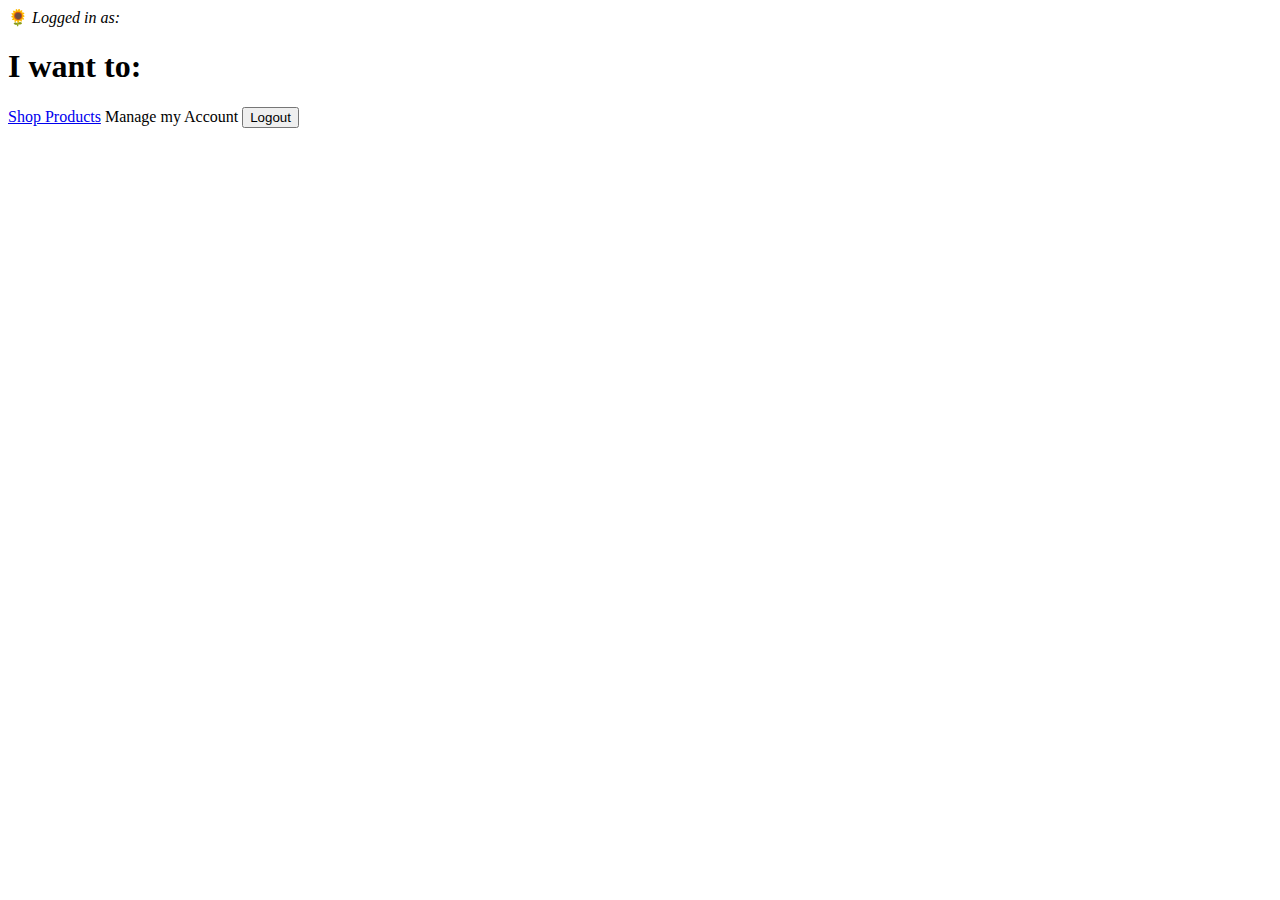
<file: src/main/resources/templates/index.html>
<!DOCTYPE html>
<html xmlns:th="http://www.thymeleaf.org">
<head>
    <meta charset="utf-8">
    <meta http-equiv="x-ua-compatible" content="ie=edge">
    <title>Home</title>
    <meta name="viewport" content="width=device-width, initial-scale=1">
    <link rel="stylesheet" th:href="@{/css/app.css}" type="text/css" />
</head>
<body>
<main>
    <div th:replace="fragment/layout :: 'header'"></div>
    <div class="home__user">
        <div class="home__user-info">
            <span>🌻 <em>Logged in as:</em> <span th:text="${#authentication.getPrincipal().getUsername()}"></span></span>
        </div>
    </div>
    <section class="home">
        <p />
        <form class="home__actions" action="#" th:action="@{/logout}" method="post">
            <h1 class="home__actions-title">I want to:</h1>
            <a class="home__actions-link btn dark-green" href="http://roottorisebotanicals.com">Shop Products</a>
            <a class="home__actions-link btn dark-green" th:href="@{/user/account}">Manage my Account</a>
            <button type="submit" class="btn dark-green">Logout</button>
        </form>
    </section>
    <div th:replace="fragment/layout :: 'footer'"></div>
</main>
</body>
</html>
</file>
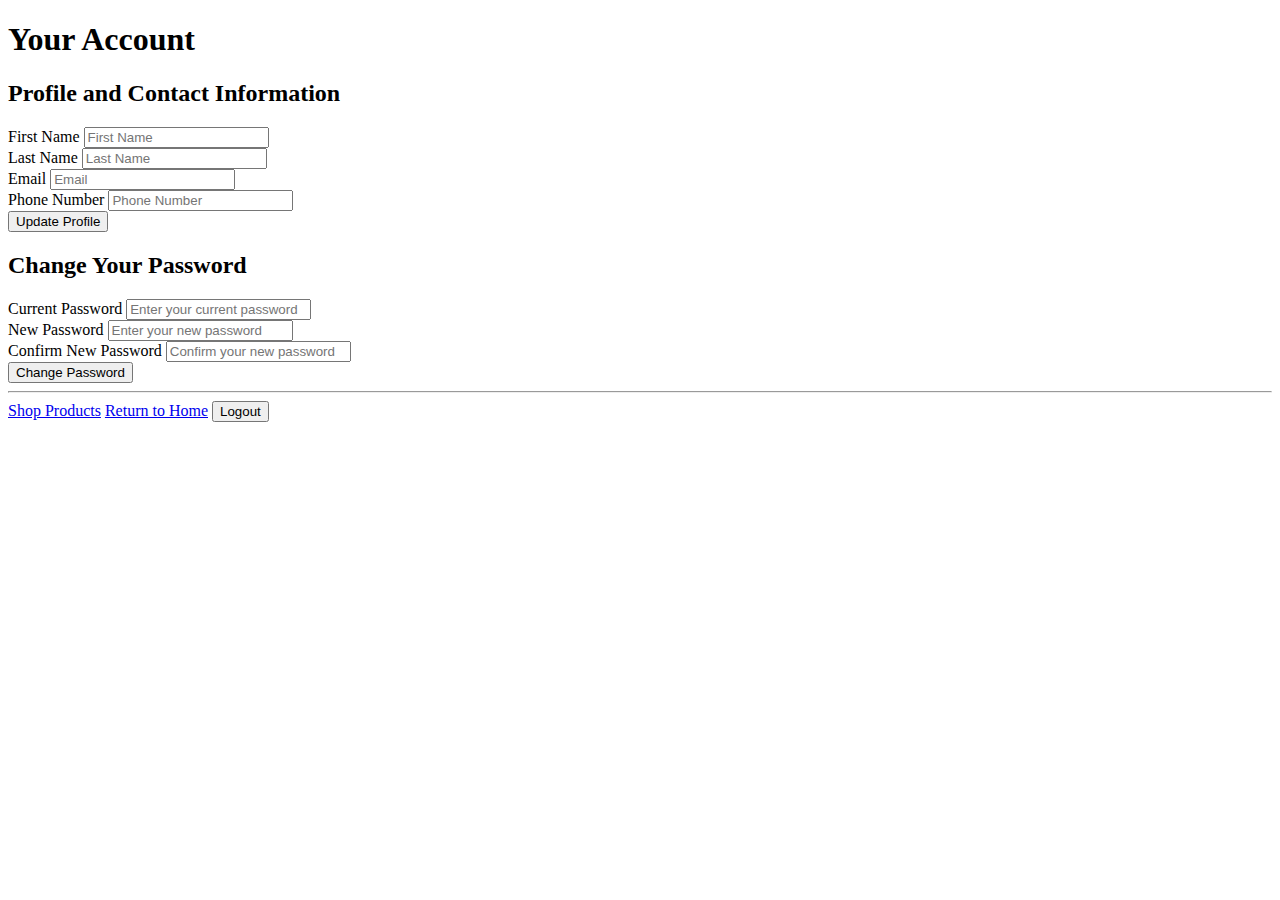
<file: src/main/resources/templates/account.html>
<!DOCTYPE html>
<html lang="en" xmlns:th="http://www.thymeleaf.org">
<head>
    <meta charset="utf-8">
    <meta http-equiv="x-ua-compatible" content="ie=edge">
    <title>Account</title>
    <meta name="viewport" content="width=device-width, initial-scale=1">
    <link rel="stylesheet" th:href="@{/css/app.css}" type="text/css" />
</head>
<body>
<main>
    <div th:replace="fragment/layout :: 'header'"></div>
    <section class="account">
        <h1 class="dark-green">Your Account</h1>
        <form id="updateProfile" class="account__form" action="#" th:action="@{/user/update-profile}" th:object="${updateProfileViewModel}" method="post">
            <h2 class="account__profile-title">Profile and Contact Information</h2>
            <div class="account__message" th:if="${updateProfileResponse}">
                <span th:text="${updateProfileResponse.message}" th:class="${updateProfileResponse.isSuccess} ? 'success' : 'error'"></span>
            </div>
            <div class="form__field">
                <label class="form__label" for="firstName">First Name</label>
                <span class="error" th:if="${#fields.hasErrors('firstName')}" th:errors="*{firstName}"></span>
                <input class="form__input" th:value="${#authentication.getPrincipal().getFirstName()}" name="firstName" id="firstName" type="text" placeholder="First Name"/>
            </div>
            <div class="form__field">
                <label class="form__label" for="lastName">Last Name</label>
                <span class="error" th:if="${#fields.hasErrors('lastName')}" th:errors="*{lastName}"></span>
                <input class="form__input" th:value="${#authentication.getPrincipal().getLastName()}" name="lastName" id="lastName" type="text" placeholder="Last Name"/>
            </div>
            <div class="form__field">
                <label class="form__label" for="email">Email</label>
                <span class="error" th:if="${#fields.hasErrors('email')}" th:errors="*{email}"></span>
                <input class="form__input" th:value="${#authentication.getPrincipal().getEmail()}" name="email" id="email" type="email" placeholder="Email"/>
            </div>
            <div class="form__field">
                <label class="form__label" for="phone">Phone Number</label>
                <span class="error" th:if="${#fields.hasErrors('phone')}" th:errors="*{phone}"></span>
                <input class="form__input" th:value="${#authentication.getPrincipal().getPhone()}" name="phone" id="phone" type="tel" placeholder="Phone Number"/>
            </div>
            <div class="account__button">
                <input type="hidden" th:value="${#authentication.getPrincipal().getUserId()}" name="userId" />
                <button class="btn dark-green" form="updateProfile" type="submit">Update Profile</button>
            </div>
        </form>
        <form class="account__form" id="changePassword" action="#" th:action="@{/user/change-password}" th:object="${changePasswordViewModel}" method="post">
            <h2 class="account__password-title">Change Your Password</h2>
            <div class="account__message" th:if="${changePasswordResponse}">
                <span th:text="${changePasswordResponse.message}" class="account__message" th:class="${changePasswordResponse.isSuccess} ? 'success' : 'error'"></span>
            </div>
            <div class="form__field">
                <label class="form__label" for="currentPassword">Current Password</label>
                <span class="error" th:if="${#fields.hasErrors('currentPassword')}" th:errors="*{currentPassword}"></span>
                <input class="form__input" type="password" th:field="*{currentPassword}" id="currentPassword" placeholder="Enter your current password">
            </div>
            <div class="form__field">
                <label class="form__label" for="newPassword">New Password</label>
                <span class="error" th:if="${#fields.hasErrors('newPassword')}" th:errors="*{newPassword}"></span>
                <input class="form__input" oninput="verifyPasswordMatch()" type="password" th:field="*{newPassword}" id="newPassword" placeholder="Enter your new password">
            </div>
            <div class="form__field">
                <label class="form__label" for="confirmNewPassword">Confirm New Password</label>
                <span id="confirmNewPassMessage" class="error" ></span>
                <input class="form__input" oninput="verifyPasswordMatch()" type="password" th:field="*{confirmNewPassword}" name="confirmNewPassword" id="confirmNewPassword" placeholder="Confirm your new password">
            </div>
            <div class="account__button">
                <input type="hidden" th:value="${#authentication.getPrincipal().getUserId()}" name="userId" />
                <button class="btn dark-green" form="changePassword" type="submit">Change Password</button>
            </div>
        </form>
        <hr/>
        <form class="home__actions" action="#" th:action="@{/logout}" method="post">
            <a class="home__actions-link btn dark-green" href="http://roottorisebotanicals.com">Shop Products</a>
            <a class="home__actions-link btn dark-green" href="/">Return to Home</a>
            <button type="submit" class="btn dark-green">Logout</button>
        </form>
    </section>
    <div th:replace="fragment/layout :: 'footer'"></div>
</main>
<script type="text/javascript" th:src="@{/js/phoneInputHandler.js}"></script>
<script type="text/javascript" th:src="@{/js/confirmPasswordInputHandler.js}"></script>
</body>
</html>
</file>
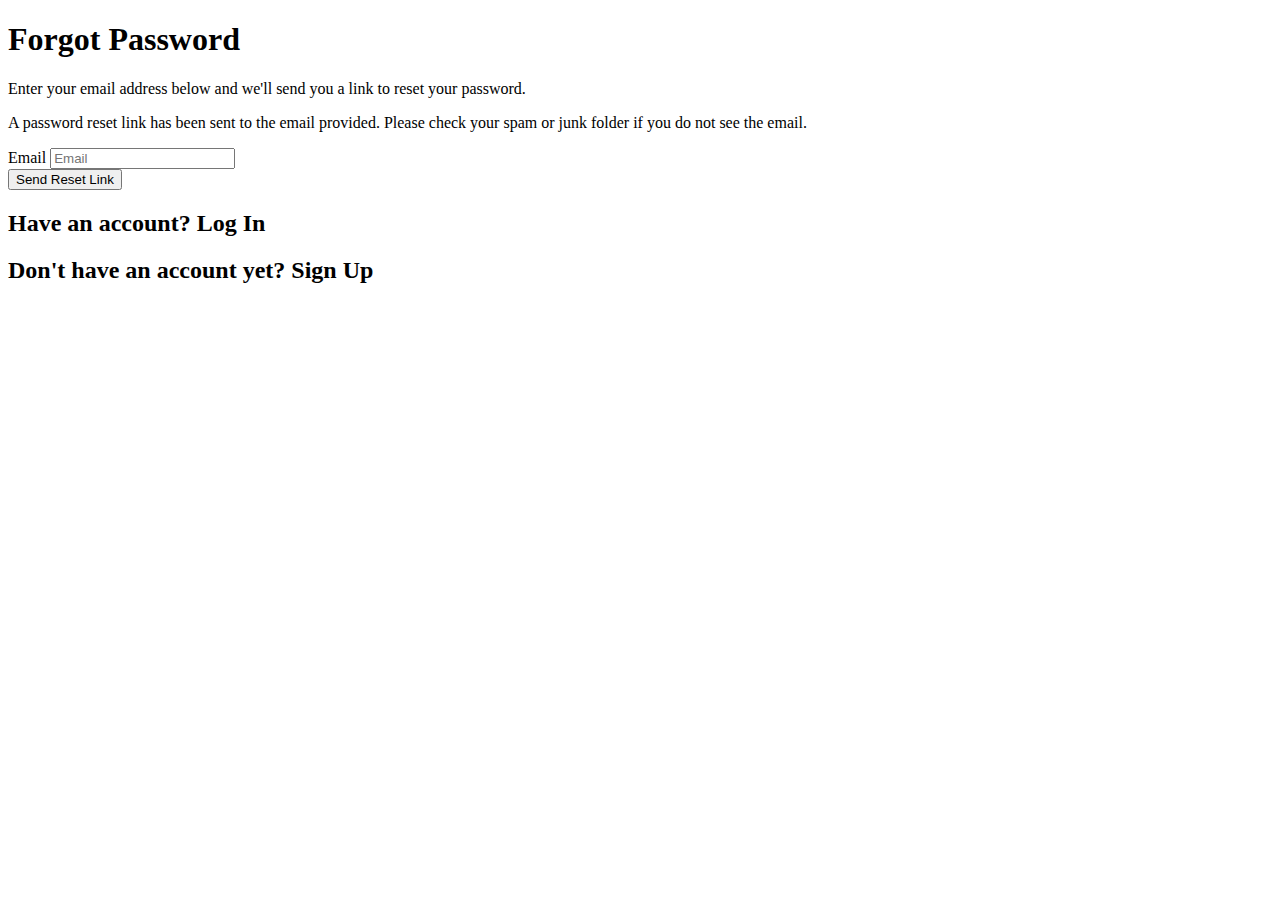
<file: src/main/resources/templates/forgot-password.html>
<!DOCTYPE html>
<html lang="en" xmlns:th="http://www.thymeleaf.org">
<head>
    <meta charset="utf-8">
    <meta http-equiv="x-ua-compatible" content="ie=edge">
    <title>Forgot Password</title>
    <meta name="viewport" content="width=device-width, initial-scale=1">
    <link rel="stylesheet" th:href="@{/css/app.css}" type="text/css" />
</head>
<body>
    <main>
        <div th:replace="fragment/layout :: 'header'"></div>
        <section class="forgot-password__form">
            <h1 class="dark-green">Forgot Password</h1>
            <p class="forgot-password__instruction"  th:unless="${param.success}">Enter your email address below and we'll send you a link to reset your password.</p>
            <p class="forgot-password__instruction" th:if="${param.success}">A password reset link has been sent to the email provided. Please check your spam or junk folder if you do not see the email.</p>
            <span class="error" th:if="${#fields.hasErrors('global')}" th:text="${err}" th:each="err : ${#fields.errors('global')}" />
            <form action="#" th:action="@{/user/send-reset-password-link}" th:object="${forgotPasswordViewModel}" method="post">
                <div class="form__field">
                    <label class="form__label" for="email">Email</label>
                    <span class="error" th:if="${#fields.hasErrors('email')}" th:errors="*{email}"></span>
                    <input class="form__input" id="email" type="text" name="email" th:field="*{email}" placeholder="Email"/>
                </div>
                <div class="forgot-password__actions">
                    <button class="btn dark-green" type="submit">Send Reset Link</button>
                    <h2 class="forgot-password__link">Have an account? <a th:href="@{/login}" class="dark-green">Log In</a></h2>
                    <h2 class="forgot-password__link">Don't have an account yet? <a th:href="@{/user/sign-up}" class="dark-green">Sign Up</a></h2>
                </div>
            </form>
        </section>
        <div th:replace="fragment/layout :: 'footer'"></div>
    </main>
</body>
</html>
</file>
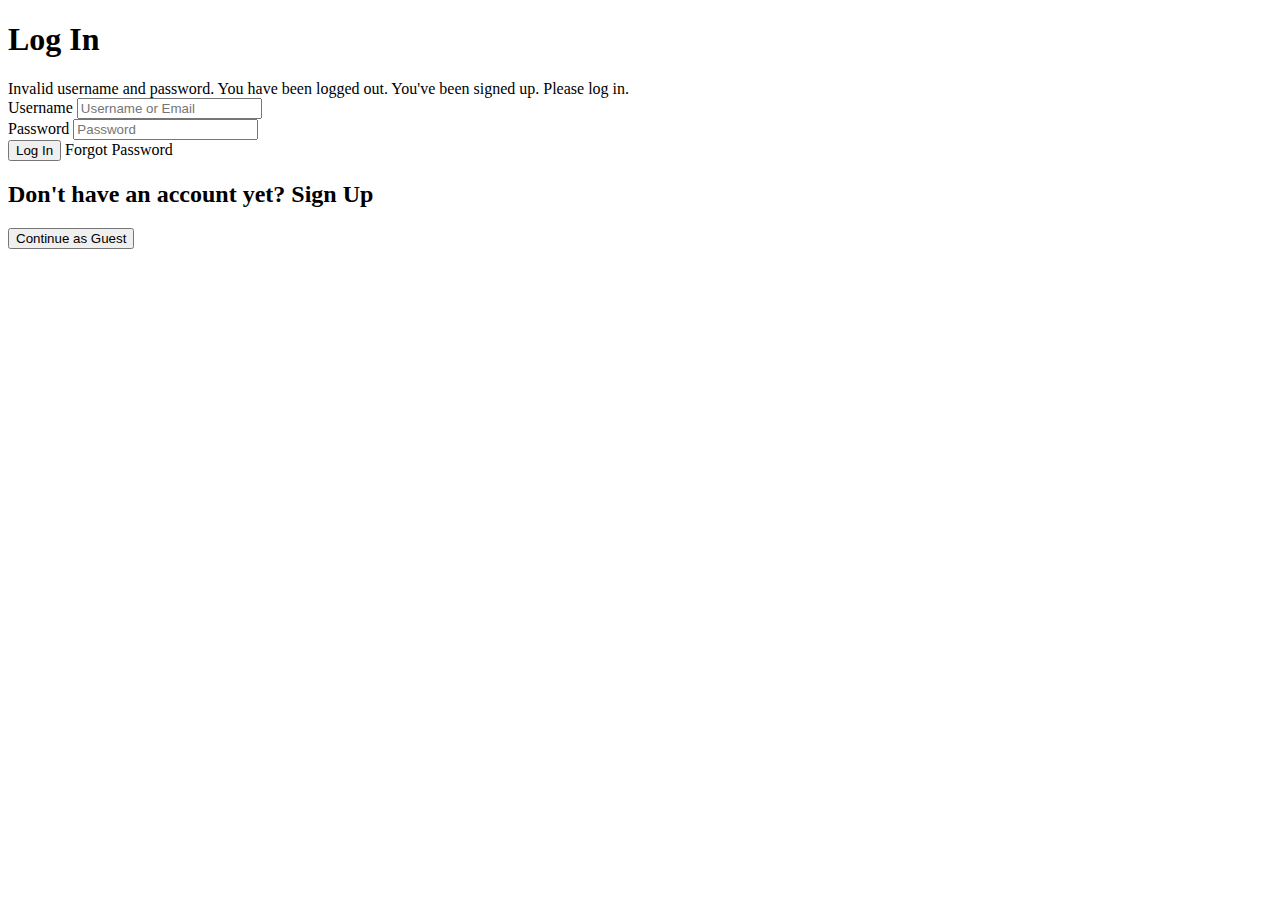
<file: src/main/resources/templates/login.html>
<!DOCTYPE html>
<html xmlns:th="http://www.thymeleaf.org">
<head>
    <meta charset="utf-8">
    <meta http-equiv="x-ua-compatible" content="ie=edge">
    <title>Login</title>
    <meta name="viewport" content="width=device-width, initial-scale=1">
    <link rel="stylesheet" th:href="@{/css/app.css}" type="text/css" />
</head>
<body>
    <main>
        <div th:replace="fragment/layout :: 'header'"></div>
        <section class="login__form">
            <h1 class="dark-green">Log In</h1>
            <span class="error"    th:if="${param.error}">Invalid username and password.</span>
            <span class="success"  th:if="${param.logout}">You have been logged out.</span>
            <span class="success"  th:if="${param.signup}">You've been signed up. Please log in.</span>
            <form action="#" th:action="@{/login}" th:object="${loginViewModel}" method="post">
                <div class="form__field">
                    <label class="form__label" for="username">Username</label>
                    <input class="form__input" autocomplete="username" id="username" type="text" name="username" th:field="*{username}" placeholder="Username or Email"/>
                </div>
                <div class="form__field">
                    <label class="form__label" for="password">Password</label>
                    <input class="form__input" autocomplete="current-password" id="password" type="password" name="password" th:field="*{password}" placeholder="Password"/>
                </div>
                <div class="login__actions">
                    <button class="btn dark-green" type="submit">Log In</button>
                    <a th:href="@{/user/forgot-password}" class="dark-green">Forgot Password</a>
                </div>
            </form>
<!--            <div class="login__alt">-->
<!--                <h2 class="login__alt-title">Or log in with:</h2>-->
<!--                    <a class="login__alt-link" th:href="@{/oauth2/authorization/google}">-->
<!--                        <img th:src="@{../media/google-logo.svg}" width="32px" height= "32px" alt="Google Logo" />-->
<!--                    </a>-->
<!--            </div>-->
            <div class="login__signup">
                <h2 class="login__signup-title">
                    Don't have an account yet?
                    <a class="dark-green" th:href="@{/user/sign-up}">
                        Sign Up
                    </a>
                </h2>
                <button class="login__signup-button btn dark-green">Continue as Guest</button>
            </div>
        </section>
        <div th:replace="fragment/layout :: 'footer'"></div>
    </main>
</body>
</html>
</file>
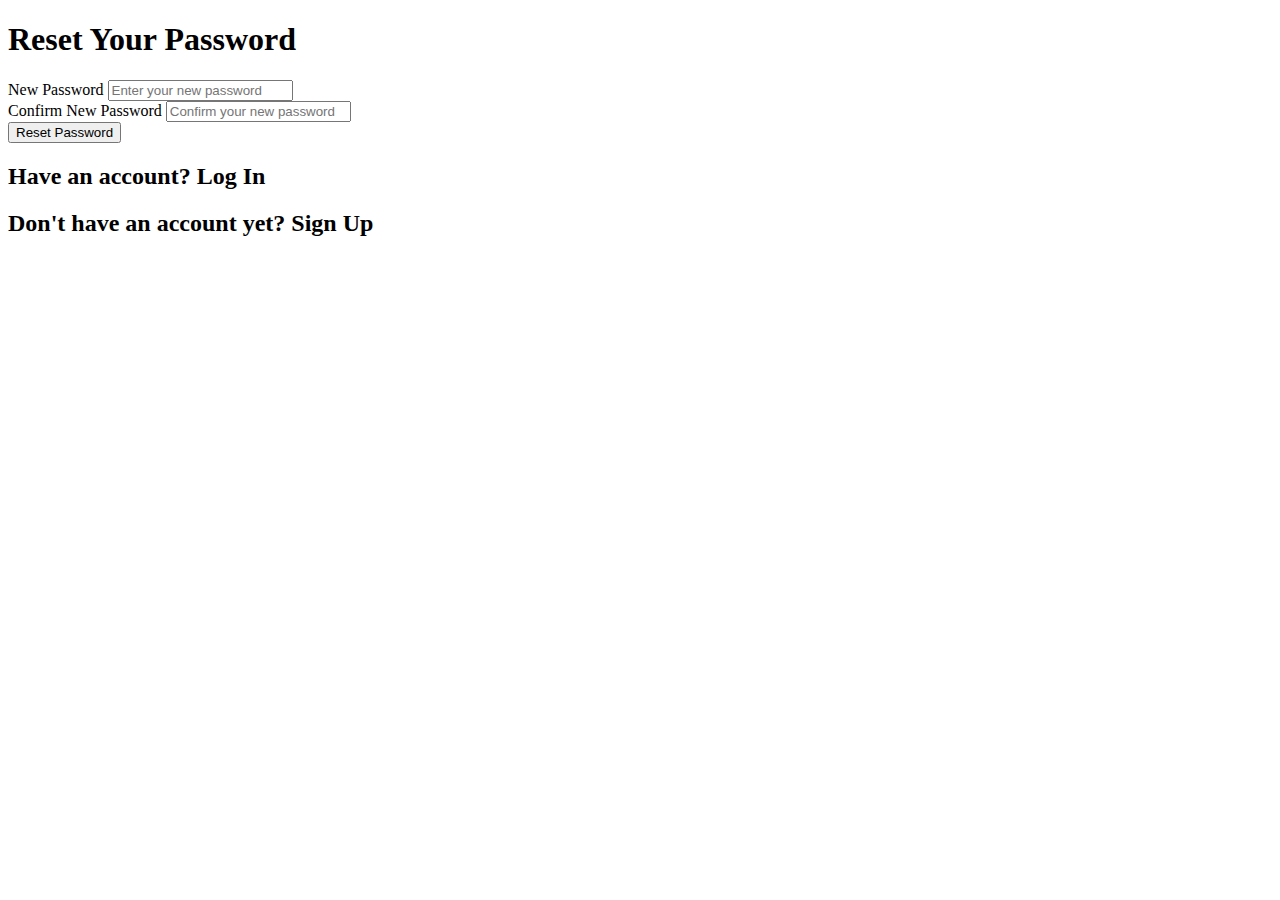
<file: src/main/resources/templates/reset-password.html>
<!DOCTYPE html>
<html lang="en" xmlns:th="http://www.thymeleaf.org">
<head>
  <meta charset="utf-8">
  <meta http-equiv="x-ua-compatible" content="ie=edge">
  <title>Reset Password</title>
  <meta name="viewport" content="width=device-width, initial-scale=1">
  <link rel="stylesheet" th:href="@{/css/app.css}" type="text/css" />
</head>
<body>
<main>
  <div th:replace="fragment/layout :: 'header'"></div>
  <section class="reset-password__form">
    <h1 class="dark-green">Reset Your Password</h1>
    <p th:class="${session.isValid} ? 'success' : 'error'" th:text="${session.message}" class="reset-password__message"/>
    <span class="error" th:if="${#fields.hasErrors('global')}" th:text="${err}" th:each="err : ${#fields.errors('global')}" />
    <form th:if="${session.isValid}" action="#" th:action="@{/user/reset-password}" th:object="${resetPasswordViewModel}" method="post">
      <div class="form__field">
        <label class="form__label" for="newPassword">New Password</label>
        <span class="error" th:if="${#fields.hasErrors('newPassword')}" th:errors="*{newPassword}"></span>
        <input class="form__input" oninput="verifyPasswordMatch()" autocomplete="new-password" type="password" th:field="*{newPassword}" id="newPassword" placeholder="Enter your new password">
      </div>
      <div class="form__field">
        <label class="form__label" for="confirmNewPassword">Confirm New Password</label>
        <span id="confirmNewPassMessage" class="error" ></span>
        <input class="form__input" oninput="verifyPasswordMatch()" autocomplete="new-password" type="password" th:field="*{confirmNewPassword}" id="confirmNewPassword" placeholder="Confirm your new password">
      </div>
      <div class="reset-password__button">
        <input type="hidden" th:value="${resetPasswordViewModel.userId}" name="userId" />
        <button class="btn dark-green" type="submit">Reset Password</button>
      </div>
    </form>
    <div class="reset-password__actions">
      <h2 class="reset-password__link">Have an account? <a th:href="@{/login}" class="dark-green">Log In</a></h2>
      <h2 class="reset-password__link">Don't have an account yet? <a th:href="@{/sign-up}" class="dark-green">Sign Up</a></h2>
    </div>
  </section>
  <div th:replace="fragment/layout :: 'footer'"></div>
</main>
<script type="text/javascript" th:src="@{/js/confirmPasswordInputHandler.js}"></script>
</body>
</html>
</file>
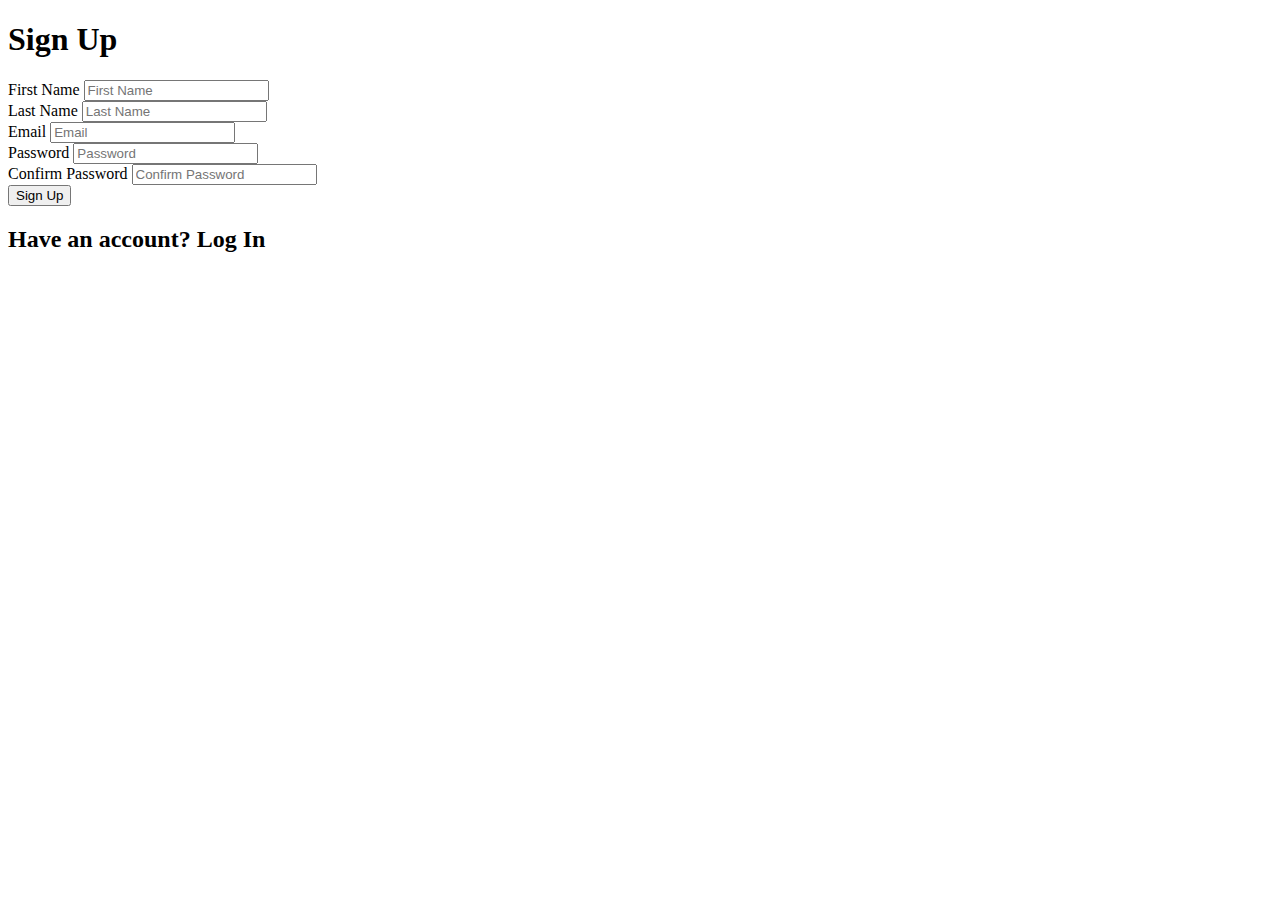
<file: src/main/resources/templates/sign-up.html>
<!DOCTYPE html>
<html xmlns:th="http://www.thymeleaf.org">
<head>
    <meta charset="utf-8">
    <meta http-equiv="x-ua-compatible" content="ie=edge">
    <title>Sign Up</title>
    <meta name="viewport" content="width=device-width, initial-scale=1">
    <link rel="stylesheet" th:href="@{/css/app.css}" type="text/css" />
</head>
<body>
    <main>
        <div th:replace="fragment/layout :: 'header'"></div>
        <section class="signup__form">
            <h1>Sign Up</h1>
            <span class="error" th:if="${#fields.hasErrors('global')}" th:text="${err}" th:each="err : ${#fields.errors('global')}" />
            <form action="#" th:action="@{/user/create}" th:object="${signUpViewModel}" method="post">
                <div class="form__field">
                    <label class="form__label" for="firstName">First Name</label>
                    <span class="error" th:if="${#fields.hasErrors('firstName')}" th:errors="*{firstName}"></span>
                    <input class="form__input" type="text" th:field="*{firstName}" id="firstName" placeholder="First Name">
                </div>
                <div class="form__field">
                    <label class="form__label" for="lastName">Last Name</label>
                    <span class="error" th:if="${#fields.hasErrors('lastName')}" th:errors="*{lastName}"></span>
                    <input class="form__input" type="text" th:field="*{lastName}" id="lastName" placeholder="Last Name">
                </div>
                <div class="form__field">
                    <label class="form__label" for="email">Email</label>
                    <span class="error" th:if="${#fields.hasErrors('email')}" th:errors="*{email}"></span>
                    <input class="form__input" type="text" th:field="*{email}" id="email" placeholder="Email">
                </div>
                <div class="form__field">
                    <label class="form__label" for="newPassword">Password</label>
                    <span class="error" th:if="${#fields.hasErrors('password')}" th:errors="*{password}"></span>
                    <input class="form__input" oninput="verifyPasswordMatch()" autocomplete="new-password" type="password" th:field="*{password}" id="newPassword" placeholder="Password">
                </div>
                <div class="form__field">
                    <label class="form__label" for="confirmNewPassword">Confirm Password</label>
                    <span id="confirmNewPassMessage" class="error" ></span>
                    <input class="form__input" oninput="verifyPasswordMatch()" autocomplete="new-password" type="password" th:field="*{confirmPassword}" id="confirmNewPassword" placeholder="Confirm Password">
                </div>
                <div class="signup__actions">
                    <button class="signup__button  btn dark-green" type="submit"><span>Sign Up</span></button>
                    <h2 class="signup__login-title">
                        Have an account?
                        <a class="dark-green" th:href="@{/login}">
                            Log In
                        </a>
                    </h2>
                </div>
            </form>
        </section>
        <div th:replace="fragment/layout :: 'footer'"></div>
    </main>
    <script type="text/javascript" th:src="@{/js/confirmPasswordInputHandler.js}"></script>
</body>
</html>
</file>
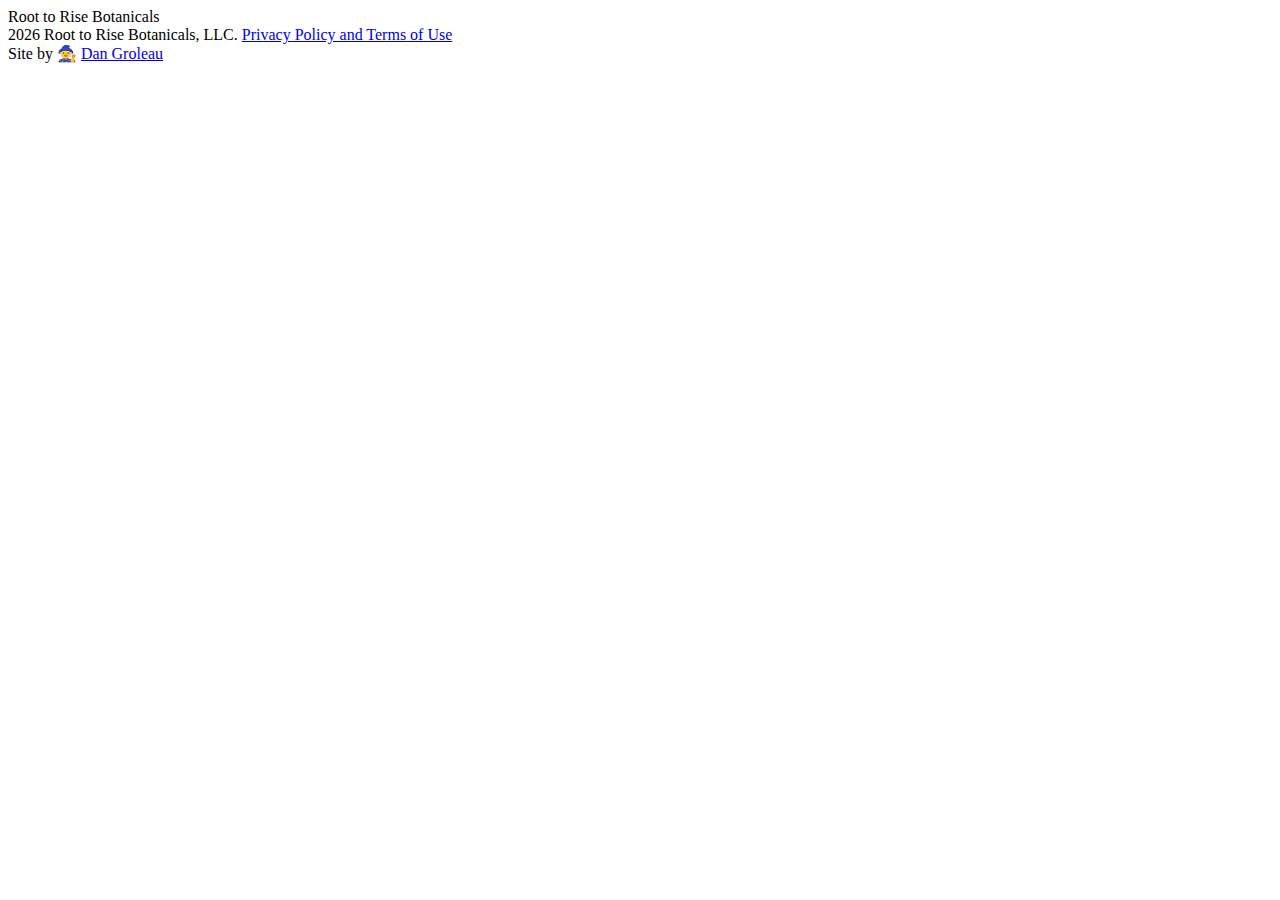
<file: src/main/resources/templates/fragment/layout.html>
<!DOCTYPE html>
<html xmlns:th="http://www.thymeleaf.org">
<head>
    <meta charset="utf-8">
    <meta http-equiv="x-ua-compatible" content="ie=edge">
    <meta name="viewport" content="width=device-width, initial-scale=1">
    <link rel="stylesheet" th:href="@{/css/app.css}" type="text/css" />
</head>
<body>
<header th:fragment="header">Root to Rise Botanicals</header>
<footer th:fragment="footer">
    <div>
        <span id="dateMark"></span>
        <span><a class="milt-green" href="#" target="_blank">Privacy Policy and Terms of Use</a></span>
    </div>
    <span>Site by 🧙 <a class="milt-green" href="http://dangroleau.fullstackdan.com" target="_blank">Dan Groleau</a></span>
    <script type="text/javascript">
        document.getElementById("dateMark").innerText = new Date().getFullYear() + " Root to Rise Botanicals, LLC.";
    </script>
</footer>
</body>
</html>
</file>
